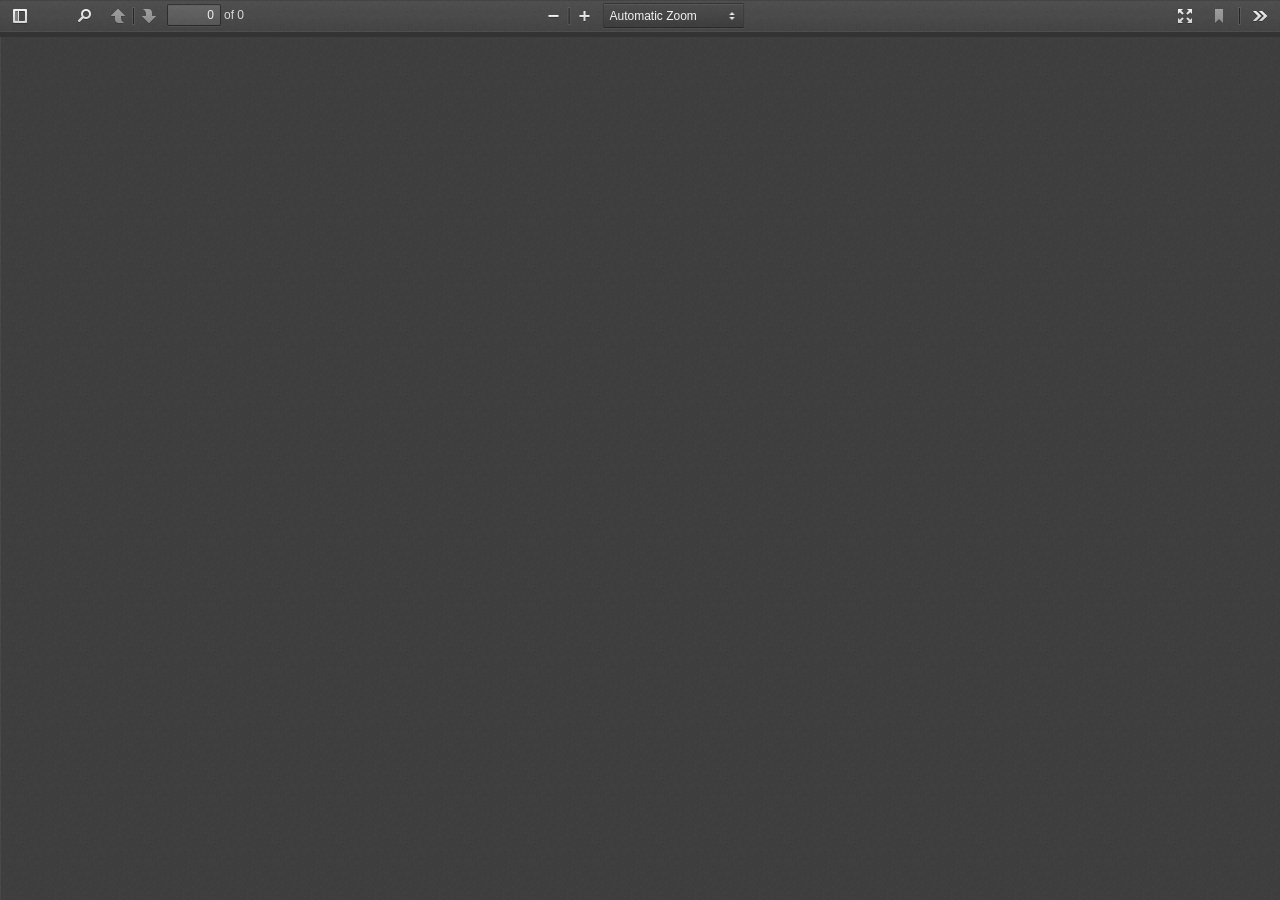
<file: pdf_viewer/index.html>
<!DOCTYPE html>
<html lang="en">

<head>
    <meta charset="UTF-8">
    <meta name="viewport" content="width=device-width, initial-scale=1.0">
    <title>Document</title>
    <meta http-equiv="refresh" content="0; URL=web/index.html" />
</head>

<body>

</body>

</html>
</file>
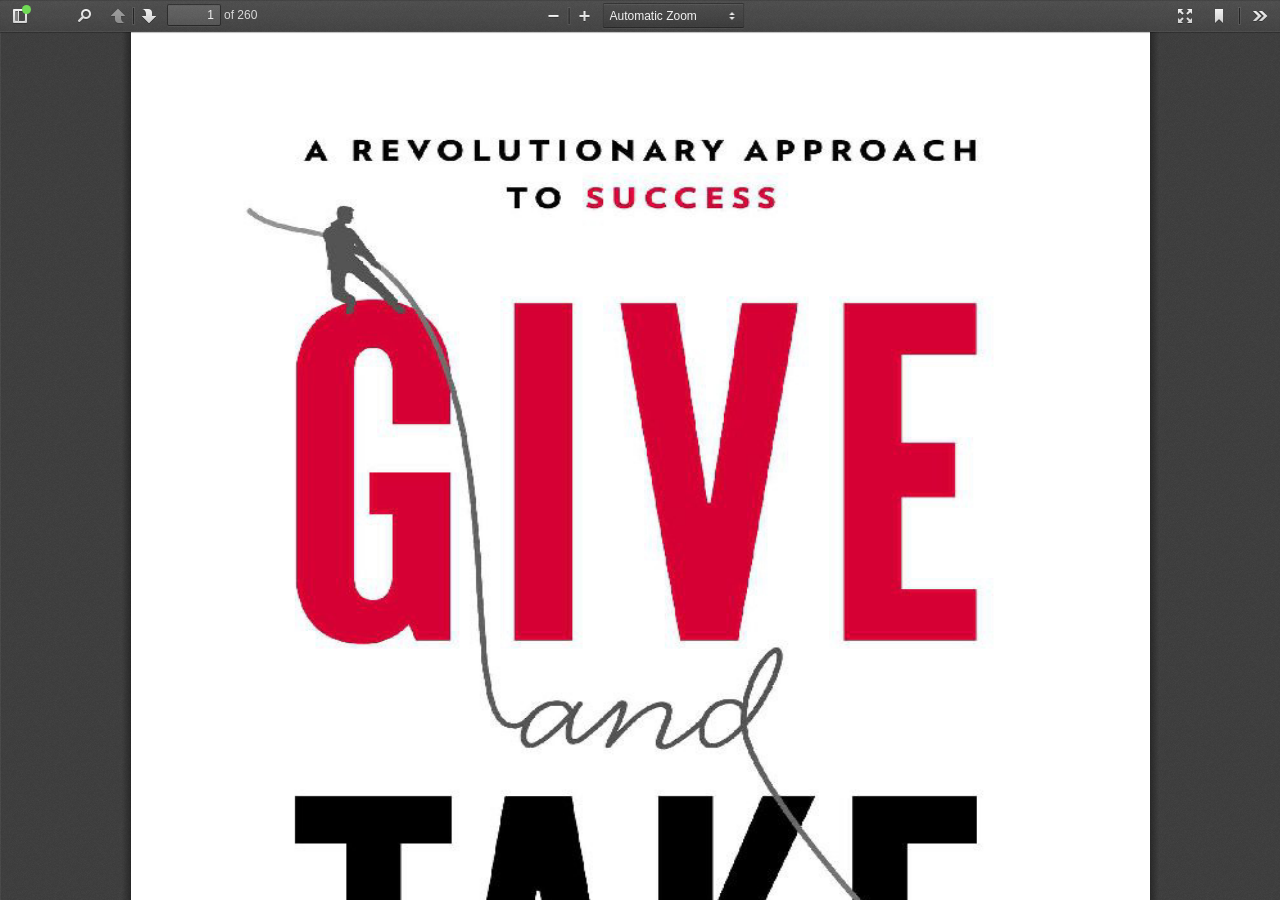
<file: pdf_viewer/web/index.html>
<!DOCTYPE html>
<!--
Copyright 2012 Mozilla Foundation

Licensed under the Apache License, Version 2.0 (the "License");
you may not use this file except in compliance with the License.
You may obtain a copy of the License at

    http://www.apache.org/licenses/LICENSE-2.0

Unless required by applicable law or agreed to in writing, software
distributed under the License is distributed on an "AS IS" BASIS,
WITHOUT WARRANTIES OR CONDITIONS OF ANY KIND, either express or implied.
See the License for the specific language governing permissions and
limitations under the License.

Adobe CMap resources are covered by their own copyright but the same license:

    Copyright 1990-2015 Adobe Systems Incorporated.

See https://github.com/adobe-type-tools/cmap-resources
-->
<html dir="ltr" mozdisallowselectionprint>

<head>
    <meta charset="utf-8">
    <meta name="viewport" content="width=device-width, initial-scale=1, maximum-scale=1">
    <meta name="google" content="notranslate">
    <meta http-equiv="X-UA-Compatible" content="IE=edge">
    <title>PDF.js viewer</title>


    <link rel="stylesheet" href="viewer.css">
    <script src="https://ajax.googleapis.com/ajax/libs/jquery/3.5.1/jquery.min.js"></script>


    <!-- This snippet is used in production (included from viewer.html) -->
    <link rel="resource" type="application/l10n" href="locale/locale.properties">
    <script src="../build/pdf.js"></script>
    <script src="pdf.customise.js"></script>
    <script>
        $(function() {
            $('#download').hide();
        });
        $(function() {
            $('#print').hide();
        });
    </script>
    <script type='text/javascript'>
        var isCtrl = false;
        document.onkeyup = function(e) {
            if (e.which == 17)
                isCtrl = false;
        }
        document.onkeydown = function(e) {
            if (e.which == 17) {
                isCtrl = true;
                alert("Control keys are disabled");
            }
            if ((e.which == 83) && isCtrl == true) {
                alert("Control keys are disabled");
                return false;
            }
        }
        var isNS = (navigator.appName == "Netscape") ? 1 : 0;
        if (navigator.appName == "Netscape") document.captureEvents(Event.MOUSEDOWN || Event.MOUSEUP);

        function mischandler() {
            return false;
        }

        function mousehandler(e) {
            var myevent = (isNS) ? e : event;
            var eventbutton = (isNS) ? myevent.which : myevent.button;
            if ((eventbutton == 2) || (eventbutton == 3)) return false;
        }
        document.oncontextmenu = mischandler;
        document.onmousedown = mousehandler;
        document.onmouseup = mousehandler;
    </script>
</head>

<body tabindex="1" class="loadingInProgress">

    <div>
        <input type="hidden" id="compressed" value="1.pdf">
    </div>

    <div id="outerContainer">

        <div id="sidebarContainer">
            <div id="toolbarSidebar">
                <div class="splitToolbarButton toggled">
                    <button id="viewThumbnail" class="toolbarButton toggled" title="Show Thumbnails" tabindex="2" data-l10n-id="thumbs">
                        <span data-l10n-id="thumbs_label">Thumbnails</span>
                    </button>
                    <button id="viewOutline" class="toolbarButton" title="Show Document Outline (double-click to expand/collapse all items)" tabindex="3" data-l10n-id="document_outline">
                        <span data-l10n-id="document_outline_label">Document Outline</span>
                    </button>
                    <button id="viewAttachments" class="toolbarButton" title="Show Attachments" tabindex="4" data-l10n-id="attachments">
                        <span data-l10n-id="attachments_label">Attachments</span>
                    </button>
                </div>
            </div>
            <div id="sidebarContent">
                <div id="thumbnailView">
                </div>
                <div id="outlineView" class="hidden">
                </div>
                <div id="attachmentsView" class="hidden">
                </div>
            </div>
            <div id="sidebarResizer" class="hidden"></div>
        </div>
        <!-- sidebarContainer -->

        <div id="mainContainer">
            <div class="findbar hidden doorHanger" id="findbar">
                <div id="findbarInputContainer">
                    <input id="findInput" class="toolbarField" title="Find" placeholder="Find in document…" tabindex="91" data-l10n-id="find_input">
                    <div class="splitToolbarButton">
                        <button id="findPrevious" class="toolbarButton findPrevious" title="Find the previous occurrence of the phrase" tabindex="92" data-l10n-id="find_previous">
                            <span data-l10n-id="find_previous_label">Previous</span>
                        </button>
                        <div class="splitToolbarButtonSeparator"></div>
                        <button id="findNext" class="toolbarButton findNext" title="Find the next occurrence of the phrase" tabindex="93" data-l10n-id="find_next">
                            <span data-l10n-id="find_next_label">Next</span>
                        </button>
                    </div>
                </div>

                <div id="findbarOptionsOneContainer">
                    <input type="checkbox" id="findHighlightAll" class="toolbarField" tabindex="94">
                    <label for="findHighlightAll" class="toolbarLabel" data-l10n-id="find_highlight">Highlight
                        all</label>
                    <input type="checkbox" id="findMatchCase" class="toolbarField" tabindex="95">
                    <label for="findMatchCase" class="toolbarLabel" data-l10n-id="find_match_case_label">Match
                        case</label>
                </div>
                <div id="findbarOptionsTwoContainer">
                    <input type="checkbox" id="findEntireWord" class="toolbarField" tabindex="96">
                    <label for="findEntireWord" class="toolbarLabel" data-l10n-id="find_entire_word_label">Whole
                        words</label>
                    <span id="findResultsCount" class="toolbarLabel hidden"></span>
                </div>

                <div id="findbarMessageContainer">
                    <span id="findMsg" class="toolbarLabel"></span>
                </div>
            </div>
            <!-- findbar -->

            <div id="secondaryToolbar" class="secondaryToolbar hidden doorHangerRight">
                <div id="secondaryToolbarButtonContainer">
                    <button id="secondaryPresentationMode" class="secondaryToolbarButton presentationMode visibleLargeView" title="Switch to Presentation Mode" tabindex="51" data-l10n-id="presentation_mode">
                        <span data-l10n-id="presentation_mode_label">Presentation Mode</span>
                    </button>

                    <button id="secondaryOpenFile" class="secondaryToolbarButton openFile visibleLargeView" title="Open File" tabindex="52" data-l10n-id="open_file">
                        <span data-l10n-id="open_file_label">Open</span>
                    </button>

                    <button id="secondaryPrint" class="secondaryToolbarButton print visibleMediumView" title="Print" tabindex="53" data-l10n-id="print">
                        <span data-l10n-id="print_label">Print</span>
                    </button>

                    <button id="secondaryDownload" class="secondaryToolbarButton download visibleMediumView" title="Download" tabindex="54" data-l10n-id="download">
                        <span data-l10n-id="download_label">Download</span>
                    </button>

                    <a href="#" id="secondaryViewBookmark" class="secondaryToolbarButton bookmark visibleSmallView" title="Current view (copy or open in new window)" tabindex="55" data-l10n-id="bookmark">
                        <span data-l10n-id="bookmark_label">Current View</span>
                    </a>

                    <div class="horizontalToolbarSeparator visibleLargeView"></div>

                    <button id="firstPage" class="secondaryToolbarButton firstPage" title="Go to First Page" tabindex="56" data-l10n-id="first_page">
                        <span data-l10n-id="first_page_label">Go to First Page</span>
                    </button>
                    <button id="lastPage" class="secondaryToolbarButton lastPage" title="Go to Last Page" tabindex="57" data-l10n-id="last_page">
                        <span data-l10n-id="last_page_label">Go to Last Page</span>
                    </button>

                    <div class="horizontalToolbarSeparator"></div>

                    <button id="pageRotateCw" class="secondaryToolbarButton rotateCw" title="Rotate Clockwise" tabindex="58" data-l10n-id="page_rotate_cw">
                        <span data-l10n-id="page_rotate_cw_label">Rotate Clockwise</span>
                    </button>
                    <button id="pageRotateCcw" class="secondaryToolbarButton rotateCcw" title="Rotate Counterclockwise" tabindex="59" data-l10n-id="page_rotate_ccw">
                        <span data-l10n-id="page_rotate_ccw_label">Rotate Counterclockwise</span>
                    </button>

                    <div class="horizontalToolbarSeparator"></div>

                    <button id="cursorSelectTool" class="secondaryToolbarButton selectTool toggled" title="Enable Text Selection Tool" tabindex="60" data-l10n-id="cursor_text_select_tool">
                        <span data-l10n-id="cursor_text_select_tool_label">Text Selection Tool</span>
                    </button>
                    <button id="cursorHandTool" class="secondaryToolbarButton handTool" title="Enable Hand Tool" tabindex="61" data-l10n-id="cursor_hand_tool">
                        <span data-l10n-id="cursor_hand_tool_label">Hand Tool</span>
                    </button>

                    <div class="horizontalToolbarSeparator"></div>

                    <button id="scrollVertical" class="secondaryToolbarButton scrollModeButtons scrollVertical toggled" title="Use Vertical Scrolling" tabindex="62" data-l10n-id="scroll_vertical">
                        <span data-l10n-id="scroll_vertical_label">Vertical Scrolling</span>
                    </button>
                    <button id="scrollHorizontal" class="secondaryToolbarButton scrollModeButtons scrollHorizontal" title="Use Horizontal Scrolling" tabindex="63" data-l10n-id="scroll_horizontal">
                        <span data-l10n-id="scroll_horizontal_label">Horizontal Scrolling</span>
                    </button>
                    <button id="scrollWrapped" class="secondaryToolbarButton scrollModeButtons scrollWrapped" title="Use Wrapped Scrolling" tabindex="64" data-l10n-id="scroll_wrapped">
                        <span data-l10n-id="scroll_wrapped_label">Wrapped Scrolling</span>
                    </button>

                    <div class="horizontalToolbarSeparator scrollModeButtons"></div>

                    <button id="spreadNone" class="secondaryToolbarButton spreadModeButtons spreadNone toggled" title="Do not join page spreads" tabindex="65" data-l10n-id="spread_none">
                        <span data-l10n-id="spread_none_label">No Spreads</span>
                    </button>
                    <button id="spreadOdd" class="secondaryToolbarButton spreadModeButtons spreadOdd" title="Join page spreads starting with odd-numbered pages" tabindex="66" data-l10n-id="spread_odd">
                        <span data-l10n-id="spread_odd_label">Odd Spreads</span>
                    </button>
                    <button id="spreadEven" class="secondaryToolbarButton spreadModeButtons spreadEven" title="Join page spreads starting with even-numbered pages" tabindex="67" data-l10n-id="spread_even">
                        <span data-l10n-id="spread_even_label">Even Spreads</span>
                    </button>

                    <div class="horizontalToolbarSeparator spreadModeButtons"></div>

                    <button id="documentProperties" class="secondaryToolbarButton documentProperties" title="Document Properties…" tabindex="68" data-l10n-id="document_properties">
                        <span data-l10n-id="document_properties_label">Document Properties…</span>
                    </button>
                </div>
            </div>
            <!-- secondaryToolbar -->

            <div class="toolbar">
                <div id="toolbarContainer">
                    <div id="toolbarViewer">
                        <div id="toolbarViewerLeft">
                            <button id="sidebarToggle" class="toolbarButton" title="Toggle Sidebar" tabindex="11" data-l10n-id="toggle_sidebar">
                                <span data-l10n-id="toggle_sidebar_label">Toggle Sidebar</span>
                            </button>
                            <div class="toolbarButtonSpacer"></div>
                            <button id="viewFind" class="toolbarButton" title="Find in Document" tabindex="12" data-l10n-id="findbar">
                                <span data-l10n-id="findbar_label">Find</span>
                            </button>
                            <div class="splitToolbarButton hiddenSmallView">
                                <button class="toolbarButton pageUp" title="Previous Page" id="previous" tabindex="13" data-l10n-id="previous">
                                    <span data-l10n-id="previous_label">Previous</span>
                                </button>
                                <div class="splitToolbarButtonSeparator"></div>
                                <button class="toolbarButton pageDown" title="Next Page" id="next" tabindex="14" data-l10n-id="next">
                                    <span data-l10n-id="next_label">Next</span>
                                </button>
                            </div>
                            <input type="number" id="pageNumber" class="toolbarField pageNumber" title="Page" value="1" size="4" min="1" tabindex="15" data-l10n-id="page" autocomplete="off">
                            <span id="numPages" class="toolbarLabel"></span>
                        </div>
                        <!-- <div id="toolbarViewerRight" style="display: none;"> -->
                        <div id="toolbarViewerRight">
                            <button id="presentationMode" class="toolbarButton presentationMode hiddenLargeView" title="Switch to Presentation Mode" tabindex="31" data-l10n-id="presentation_mode">
                                <span data-l10n-id="presentation_mode_label">Presentation Mode</span>
                            </button>

                            <button id="openFile" class="toolbarButton openFile hiddenLargeView" title="Open File" tabindex="32" data-l10n-id="open_file">
                                <span data-l10n-id="open_file_label">Open</span>
                            </button>

                            <button id="print" class="toolbarButton print hiddenMediumView" title="Print" tabindex="33" data-l10n-id="print">
                                <span data-l10n-id="print_label">Print</span>
                            </button>

                            <button id="download" class="toolbarButton download hiddenMediumView" title="Download" tabindex="34" data-l10n-id="download">
                                <span data-l10n-id="download_label">Download</span>
                            </button>
                            <a href="#" id="viewBookmark" class="toolbarButton bookmark hiddenSmallView" title="Current view (copy or open in new window)" tabindex="35" data-l10n-id="bookmark">
                                <span data-l10n-id="bookmark_label">Current View</span>
                            </a>

                            <div class="verticalToolbarSeparator hiddenSmallView"></div>

                            <button id="secondaryToolbarToggle" class="toolbarButton" title="Tools" tabindex="36" data-l10n-id="tools">
                                <span data-l10n-id="tools_label">Tools</span>
                            </button>
                        </div>
                        <div id="toolbarViewerMiddle">
                            <div class="splitToolbarButton">
                                <button id="zoomOut" class="toolbarButton zoomOut" title="Zoom Out" tabindex="21" data-l10n-id="zoom_out">
                                    <span data-l10n-id="zoom_out_label">Zoom Out</span>
                                </button>
                                <div class="splitToolbarButtonSeparator"></div>
                                <button id="zoomIn" class="toolbarButton zoomIn" title="Zoom In" tabindex="22" data-l10n-id="zoom_in">
                                    <span data-l10n-id="zoom_in_label">Zoom In</span>
                                </button>
                            </div>
                            <span id="scaleSelectContainer" class="dropdownToolbarButton">
                                <select id="scaleSelect" title="Zoom" tabindex="23" data-l10n-id="zoom">
                                    <option id="pageAutoOption" title="" value="auto" selected="selected"
                                        data-l10n-id="page_scale_auto">
                                        Automatic Zoom</option>
                                    <option id="pageActualOption" title="" value="page-actual"
                                        data-l10n-id="page_scale_actual">Actual
                                        Size</option>
                                    <option id="pageFitOption" title="" value="page-fit" data-l10n-id="page_scale_fit">
                                        Page Fit</option>
                                    <option id="pageWidthOption" title="" value="page-width"
                                        data-l10n-id="page_scale_width">Page Width
                                    </option>
                                    <option id="customScaleOption" title="" value="custom" disabled="disabled"
                                        hidden="true"></option>
                                    <option title="" value="0.5" data-l10n-id="page_scale_percent"
                                        data-l10n-args='{ "scale": 50 }'>50%
                                    </option>
                                    <option title="" value="0.75" data-l10n-id="page_scale_percent"
                                        data-l10n-args='{ "scale": 75 }'>75%
                                    </option>
                                    <option title="" value="1" data-l10n-id="page_scale_percent"
                                        data-l10n-args='{ "scale": 100 }'>100%
                                    </option>
                                    <option title="" value="1.25" data-l10n-id="page_scale_percent"
                                        data-l10n-args='{ "scale": 125 }'>125%
                                    </option>
                                    <option title="" value="1.5" data-l10n-id="page_scale_percent"
                                        data-l10n-args='{ "scale": 150 }'>150%
                                    </option>
                                    <option title="" value="2" data-l10n-id="page_scale_percent"
                                        data-l10n-args='{ "scale": 200 }'>200%
                                    </option>
                                    <option title="" value="3" data-l10n-id="page_scale_percent"
                                        data-l10n-args='{ "scale": 300 }'>300%
                                    </option>
                                    <option title="" value="4" data-l10n-id="page_scale_percent"
                                        data-l10n-args='{ "scale": 400 }'>400%
                                    </option>
                                </select>
                            </span>
                        </div>
                    </div>
                    <div id="loadingBar">
                        <div class="progress">
                            <div class="glimmer">
                            </div>
                        </div>
                    </div>
                </div>
            </div>

            <menu type="context" id="viewerContextMenu">
                <menuitem id="contextFirstPage" label="First Page" data-l10n-id="first_page">
                </menuitem>
                <menuitem id="contextLastPage" label="Last Page" data-l10n-id="last_page">
                </menuitem>
                <menuitem id="contextPageRotateCw" label="Rotate Clockwise" data-l10n-id="page_rotate_cw">
                </menuitem>
                <menuitem id="contextPageRotateCcw" label="Rotate Counter-Clockwise" data-l10n-id="page_rotate_ccw">
                </menuitem>
            </menu>

            <div id="viewerContainer" tabindex="0">
                <div id="viewer" class="pdfViewer"></div>
            </div>

            <div id="errorWrapper" hidden='true'>
                <div id="errorMessageLeft">
                    <span id="errorMessage"></span>
                    <button id="errorShowMore" data-l10n-id="error_more_info">
                        More Information
                    </button>
                    <button id="errorShowLess" data-l10n-id="error_less_info" hidden='true'>
                        Less Information
                    </button>
                </div>
                <div id="errorMessageRight">
                    <button id="errorClose" data-l10n-id="error_close">
                        Close
                    </button>
                </div>
                <div class="clearBoth"></div>
                <textarea id="errorMoreInfo" hidden='true' readonly="readonly"></textarea>
            </div>
        </div>
        <!-- mainContainer -->

        <div id="overlayContainer" class="hidden">
            <div id="passwordOverlay" class="container hidden">
                <div class="dialog">
                    <div class="row">
                        <p id="passwordText" data-l10n-id="password_label">Enter the password to open this PDF file:</p>
                    </div>
                    <div class="row">
                        <input type="password" id="password" class="toolbarField">
                    </div>
                    <div class="buttonRow">
                        <button id="passwordCancel" class="overlayButton"><span
                                data-l10n-id="password_cancel">Cancel</span></button>
                        <button id="passwordSubmit" class="overlayButton"><span
                                data-l10n-id="password_ok">OK</span></button>
                    </div>
                </div>
            </div>
            <div id="documentPropertiesOverlay" class="container hidden">
                <div class="dialog">
                    <div class="row">
                        <span data-l10n-id="document_properties_file_name">File name:</span>
                        <p id="fileNameField">-</p>
                    </div>
                    <div class="row">
                        <span data-l10n-id="document_properties_file_size">File size:</span>
                        <p id="fileSizeField">-</p>
                    </div>
                    <div class="separator"></div>
                    <div class="row">
                        <span data-l10n-id="document_properties_title">Title:</span>
                        <p id="titleField">-</p>
                    </div>
                    <div class="row">
                        <span data-l10n-id="document_properties_author">Author:</span>
                        <p id="authorField">-</p>
                    </div>
                    <div class="row">
                        <span data-l10n-id="document_properties_subject">Subject:</span>
                        <p id="subjectField">-</p>
                    </div>
                    <div class="row">
                        <span data-l10n-id="document_properties_keywords">Keywords:</span>
                        <p id="keywordsField">-</p>
                    </div>
                    <div class="row">
                        <span data-l10n-id="document_properties_creation_date">Creation Date:</span>
                        <p id="creationDateField">-</p>
                    </div>
                    <div class="row">
                        <span data-l10n-id="document_properties_modification_date">Modification Date:</span>
                        <p id="modificationDateField">-</p>
                    </div>
                    <div class="row">
                        <span data-l10n-id="document_properties_creator">Creator:</span>
                        <p id="creatorField">-</p>
                    </div>
                    <div class="separator"></div>
                    <div class="row">
                        <span data-l10n-id="document_properties_producer">PDF Producer:</span>
                        <p id="producerField">-</p>
                    </div>
                    <div class="row">
                        <span data-l10n-id="document_properties_version">PDF Version:</span>
                        <p id="versionField">-</p>
                    </div>
                    <div class="row">
                        <span data-l10n-id="document_properties_page_count">Page Count:</span>
                        <p id="pageCountField">-</p>
                    </div>
                    <div class="row">
                        <span data-l10n-id="document_properties_page_size">Page Size:</span>
                        <p id="pageSizeField">-</p>
                    </div>
                    <div class="separator"></div>
                    <div class="row">
                        <span data-l10n-id="document_properties_linearized">Fast Web View:</span>
                        <p id="linearizedField">-</p>
                    </div>
                    <div class="buttonRow">
                        <button id="documentPropertiesClose" class="overlayButton"><span
                                data-l10n-id="document_properties_close">Close</span></button>
                    </div>
                </div>
            </div>
            <!-- <div id="printServiceOverlay" class="container hidden">
                <div class="dialog">
                    <div class="row">
                        <span data-l10n-id="print_progress_message">Preparing document for printing…</span>
                    </div>
                    <div class="row">
                        <progress value="0" max="100"></progress>
                        <span data-l10n-id="print_progress_percent" data-l10n-args='{ "progress": 0 }' class="relative-progress">0%</span>
                    </div>
                    <div class="buttonRow">
                        <button id="printCancel" class="overlayButton"><span data-l10n-id="print_progress_close">Cancel</span></button>
                    </div>
                </div>
            </div> -->
        </div>
        <!-- overlayContainer -->

    </div>
    <!-- outerContainer -->
    <!-- <div id="printContainer"></div> -->
    <script src="viewer.js"></script>
</body>

</html>
</file>
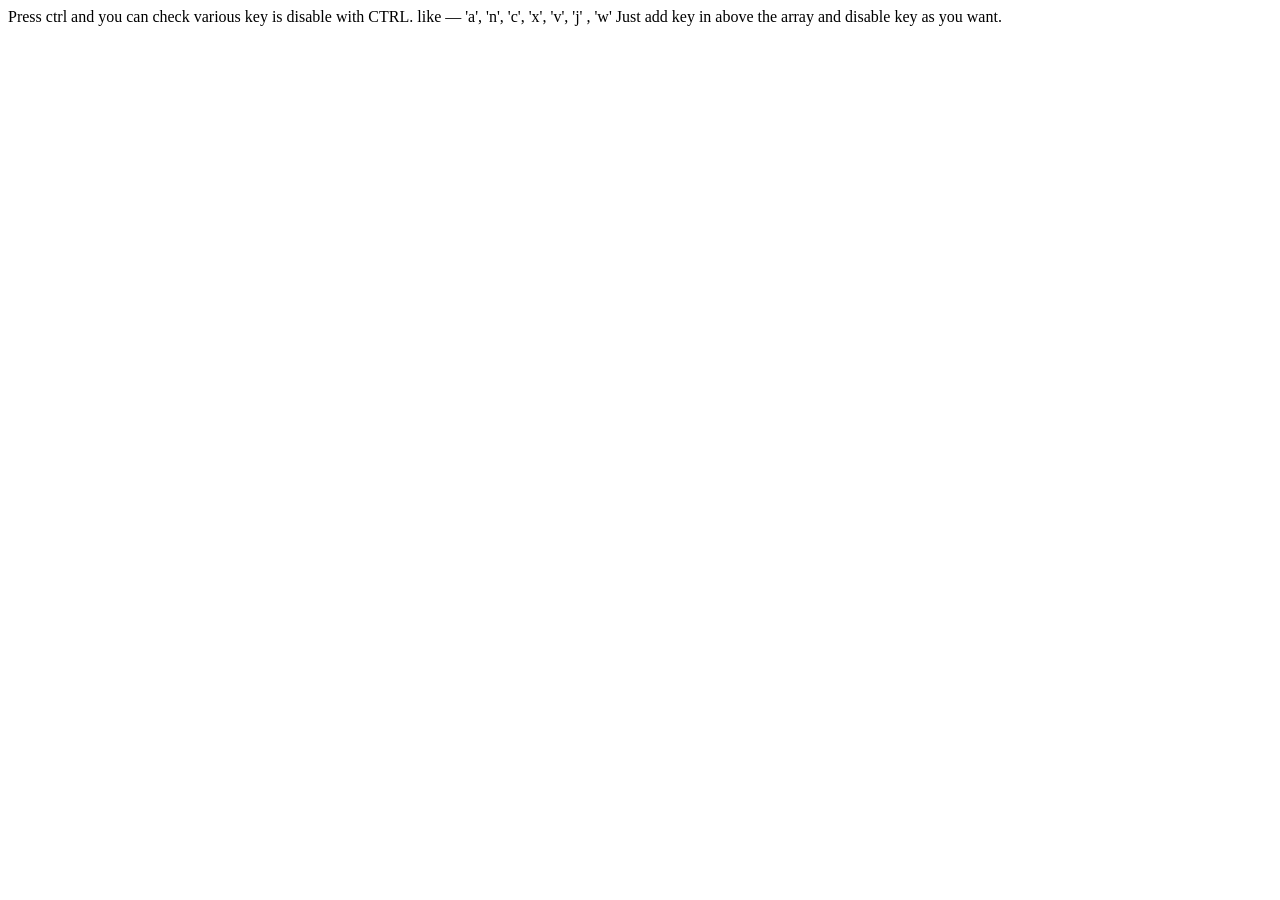
<file: pdf_viewer/web/control.html>
<html xmlns="http://www.w3.org/1999/xhtml">

<head>
    <meta http-equiv="Content-Type" content="text/html; charset=utf-8" />
    <title>Disable Ctrl Key Combinations </title>
    <script language="JavaScript">
        function disableCtrlKeyCombination(e) {
            //list all CTRL + key combinations you want to disable
            var forbiddenKeys = new Array('a', 'n', 'c', 'x', 'v', 'j', 'w');
            var key;
            var isCtrl;
            if (window.event) {
                key = window.event.keyCode; //IE
                if (window.event.ctrlKey)
                    isCtrl = true;
                else
                    isCtrl = false;
            } else {
                key = e.which; //firefox
                if (e.ctrlKey)
                    isCtrl = true;
                else
                    isCtrl = false;
            }
            //if ctrl is pressed check if other key is in forbidenKeys array
            if (isCtrl) {
                for (i = 0; i < forbiddenKeys.length; i++) {
                    //case-insensitive comparation
                    if (forbiddenKeys[i].toLowerCase() == String.fromCharCode(key).toLowerCase()) {
                        alert('Key combination CTRL + ' + String.fromCharCode(key) + ' has been disabled.');
                        return false;
                    }
                }
            }
            return true;
        }
    </script>
</head>

<body onkeypress="return disableCtrlKeyCombination(event);" onkeydown="return disableCtrlKeyCombination(event);">
    Press ctrl and you can check various key is disable with CTRL. like — 'a', 'n', 'c', 'x', 'v', 'j' , 'w' Just add key in above the array and disable key as you want.
</body>

</html>
</file>
<file: pdf_viewer/web/viewer.css>
/* Copyright 2014 Mozilla Foundation
 *
 * Licensed under the Apache License, Version 2.0 (the "License");
 * you may not use this file except in compliance with the License.
 * You may obtain a copy of the License at
 *
 *     http://www.apache.org/licenses/LICENSE-2.0
 *
 * Unless required by applicable law or agreed to in writing, software
 * distributed under the License is distributed on an "AS IS" BASIS,
 * WITHOUT WARRANTIES OR CONDITIONS OF ANY KIND, either express or implied.
 * See the License for the specific language governing permissions and
 * limitations under the License.
 */

.textLayer {
    position: absolute;
    left: 0;
    top: 0;
    right: 0;
    bottom: 0;
    overflow: hidden;
    opacity: 0.2;
    line-height: 1.0;
}

.textLayer>span {
    color: transparent;
    position: absolute;
    white-space: pre;
    cursor: text;
    transform-origin: 0% 0%;
}

.textLayer .highlight {
    margin: -1px;
    padding: 1px;
    background-color: rgba(180, 0, 170, 1);
    border-radius: 4px;
}

.textLayer .highlight.begin {
    border-radius: 4px 0px 0px 4px;
}

.textLayer .highlight.end {
    border-radius: 0px 4px 4px 0px;
}

.textLayer .highlight.middle {
    border-radius: 0px;
}

.textLayer .highlight.selected {
    background-color: rgba(0, 100, 0, 1);
}

.textLayer ::-moz-selection {
    background: rgba(0, 0, 255, 1);
}

.textLayer ::selection {
    background: rgba(0, 0, 255, 1);
}

.textLayer .endOfContent {
    display: block;
    position: absolute;
    left: 0px;
    top: 100%;
    right: 0px;
    bottom: 0px;
    z-index: -1;
    cursor: default;
    -webkit-user-select: none;
    -moz-user-select: none;
    -ms-user-select: none;
    user-select: none;
}

.textLayer .endOfContent.active {
    top: 0px;
}

.annotationLayer section {
    position: absolute;
}

.annotationLayer .linkAnnotation>a,
.annotationLayer .buttonWidgetAnnotation.pushButton>a {
    position: absolute;
    font-size: 1em;
    top: 0;
    left: 0;
    width: 100%;
    height: 100%;
}

.annotationLayer .linkAnnotation>a:hover,
.annotationLayer .buttonWidgetAnnotation.pushButton>a:hover {
    opacity: 0.2;
    background: rgba(255, 255, 0, 1);
    box-shadow: 0px 2px 10px rgba(255, 255, 0, 1);
}

.annotationLayer .textAnnotation img {
    position: absolute;
    cursor: pointer;
}

.annotationLayer .textWidgetAnnotation input,
.annotationLayer .textWidgetAnnotation textarea,
.annotationLayer .choiceWidgetAnnotation select,
.annotationLayer .buttonWidgetAnnotation.checkBox input,
.annotationLayer .buttonWidgetAnnotation.radioButton input {
    background-color: rgba(0, 54, 255, 0.13);
    border: 1px solid transparent;
    box-sizing: border-box;
    font-size: 9px;
    height: 100%;
    margin: 0;
    padding: 0 3px;
    vertical-align: top;
    width: 100%;
}

.annotationLayer .choiceWidgetAnnotation select option {
    padding: 0;
}

.annotationLayer .buttonWidgetAnnotation.radioButton input {
    border-radius: 50%;
}

.annotationLayer .textWidgetAnnotation textarea {
    font: message-box;
    font-size: 9px;
    resize: none;
}

.annotationLayer .textWidgetAnnotation input[disabled],
.annotationLayer .textWidgetAnnotation textarea[disabled],
.annotationLayer .choiceWidgetAnnotation select[disabled],
.annotationLayer .buttonWidgetAnnotation.checkBox input[disabled],
.annotationLayer .buttonWidgetAnnotation.radioButton input[disabled] {
    background: none;
    border: 1px solid transparent;
    cursor: not-allowed;
}

.annotationLayer .textWidgetAnnotation input:hover,
.annotationLayer .textWidgetAnnotation textarea:hover,
.annotationLayer .choiceWidgetAnnotation select:hover,
.annotationLayer .buttonWidgetAnnotation.checkBox input:hover,
.annotationLayer .buttonWidgetAnnotation.radioButton input:hover {
    border: 1px solid rgba(0, 0, 0, 1);
}

.annotationLayer .textWidgetAnnotation input:focus,
.annotationLayer .textWidgetAnnotation textarea:focus,
.annotationLayer .choiceWidgetAnnotation select:focus {
    background: none;
    border: 1px solid transparent;
}

.annotationLayer .buttonWidgetAnnotation.checkBox input:checked:before,
.annotationLayer .buttonWidgetAnnotation.checkBox input:checked:after,
.annotationLayer .buttonWidgetAnnotation.radioButton input:checked:before {
    background-color: rgba(0, 0, 0, 1);
    content: '';
    display: block;
    position: absolute;
}

.annotationLayer .buttonWidgetAnnotation.checkBox input:checked:before,
.annotationLayer .buttonWidgetAnnotation.checkBox input:checked:after {
    height: 80%;
    left: 45%;
    width: 1px;
}

.annotationLayer .buttonWidgetAnnotation.checkBox input:checked:before {
    transform: rotate(45deg);
}

.annotationLayer .buttonWidgetAnnotation.checkBox input:checked:after {
    transform: rotate(-45deg);
}

.annotationLayer .buttonWidgetAnnotation.radioButton input:checked:before {
    border-radius: 50%;
    height: 50%;
    left: 30%;
    top: 20%;
    width: 50%;
}

.annotationLayer .textWidgetAnnotation input.comb {
    font-family: monospace;
    padding-left: 2px;
    padding-right: 0;
}

.annotationLayer .textWidgetAnnotation input.comb:focus {
    /*
   * Letter spacing is placed on the right side of each character. Hence, the
   * letter spacing of the last character may be placed outside the visible
   * area, causing horizontal scrolling. We avoid this by extending the width
   * when the element has focus and revert this when it loses focus.
   */
    width: 115%;
}

.annotationLayer .buttonWidgetAnnotation.checkBox input,
.annotationLayer .buttonWidgetAnnotation.radioButton input {
    -webkit-appearance: none;
    -moz-appearance: none;
    appearance: none;
    padding: 0;
}

.annotationLayer .popupWrapper {
    position: absolute;
    width: 20em;
}

.annotationLayer .popup {
    position: absolute;
    z-index: 200;
    max-width: 20em;
    background-color: rgba(255, 255, 153, 1);
    box-shadow: 0px 2px 5px rgba(136, 136, 136, 1);
    border-radius: 2px;
    padding: 6px;
    margin-left: 5px;
    cursor: pointer;
    font: message-box;
    font-size: 9px;
    word-wrap: break-word;
}

.annotationLayer .popup>* {
    font-size: 9px;
}

.annotationLayer .popup h1 {
    display: inline-block;
}

.annotationLayer .popup span {
    display: inline-block;
    margin-left: 5px;
}

.annotationLayer .popup p {
    border-top: 1px solid rgba(51, 51, 51, 1);
    margin-top: 2px;
    padding-top: 2px;
}

.annotationLayer .highlightAnnotation,
.annotationLayer .underlineAnnotation,
.annotationLayer .squigglyAnnotation,
.annotationLayer .strikeoutAnnotation,
.annotationLayer .freeTextAnnotation,
.annotationLayer .lineAnnotation svg line,
.annotationLayer .squareAnnotation svg rect,
.annotationLayer .circleAnnotation svg ellipse,
.annotationLayer .polylineAnnotation svg polyline,
.annotationLayer .polygonAnnotation svg polygon,
.annotationLayer .caretAnnotation,
.annotationLayer .inkAnnotation svg polyline,
.annotationLayer .stampAnnotation,
.annotationLayer .fileAttachmentAnnotation {
    cursor: pointer;
}

.pdfViewer .canvasWrapper {
    overflow: hidden;
}

.pdfViewer .page {
    direction: ltr;
    width: 816px;
    height: 1056px;
    margin: 1px auto -8px auto;
    position: relative;
    overflow: visible;
    border: 9px solid transparent;
    background-clip: content-box;
    -o-border-image: url(images/shadow.png) 9 9 repeat;
    border-image: url(images/shadow.png) 9 9 repeat;
    background-color: rgba(255, 255, 255, 1);
}

.pdfViewer.removePageBorders .page {
    margin: 0px auto 10px auto;
    border: none;
}

.pdfViewer.singlePageView {
    display: inline-block;
}

.pdfViewer.singlePageView .page {
    margin: 0;
    border: none;
}

.pdfViewer.scrollHorizontal,
.pdfViewer.scrollWrapped,
.spread {
    margin-left: 3.5px;
    margin-right: 3.5px;
    text-align: center;
}

.pdfViewer.scrollHorizontal,
.spread {
    white-space: nowrap;
}

.pdfViewer.removePageBorders,
.pdfViewer.scrollHorizontal .spread,
.pdfViewer.scrollWrapped .spread {
    margin-left: 0;
    margin-right: 0;
}

.spread .page,
.pdfViewer.scrollHorizontal .page,
.pdfViewer.scrollWrapped .page,
.pdfViewer.scrollHorizontal .spread,
.pdfViewer.scrollWrapped .spread {
    display: inline-block;
    vertical-align: middle;
}

.spread .page,
.pdfViewer.scrollHorizontal .page,
.pdfViewer.scrollWrapped .page {
    margin-left: -3.5px;
    margin-right: -3.5px;
}

.pdfViewer.removePageBorders .spread .page,
.pdfViewer.removePageBorders.scrollHorizontal .page,
.pdfViewer.removePageBorders.scrollWrapped .page {
    margin-left: 5px;
    margin-right: 5px;
}

.pdfViewer .page canvas {
    margin: 0;
    display: block;
}

.pdfViewer .page canvas[hidden] {
    display: none;
}

.pdfViewer .page .loadingIcon {
    position: absolute;
    display: block;
    left: 0;
    top: 0;
    right: 0;
    bottom: 0;
    background: url('images/loading-icon.gif') center no-repeat;
}

.pdfPresentationMode .pdfViewer {
    margin-left: 0;
    margin-right: 0;
}

.pdfPresentationMode .pdfViewer .page,
.pdfPresentationMode .pdfViewer .spread {
    display: block;
}

.pdfPresentationMode .pdfViewer .page,
.pdfPresentationMode .pdfViewer.removePageBorders .page {
    margin-left: auto;
    margin-right: auto;
}

.pdfPresentationMode:-ms-fullscreen .pdfViewer .page {
    margin-bottom: 100% !important;
}

.pdfPresentationMode:-webkit-full-screen .pdfViewer .page {
    margin-bottom: 100%;
    border: 0;
}

.pdfPresentationMode:-moz-full-screen .pdfViewer .page {
    margin-bottom: 100%;
    border: 0;
}

.pdfPresentationMode:fullscreen .pdfViewer .page {
    margin-bottom: 100%;
    border: 0;
}

:root {
    --sidebar-width: 200px;
    --sidebar-transition-duration: 200ms;
    --sidebar-transition-timing-function: ease;
}

* {
    padding: 0;
    margin: 0;
}

html {
    height: 100%;
    width: 100%;
    /* Font size is needed to make the activity bar the correct size. */
    font-size: 10px;
}

body {
    height: 100%;
    width: 100%;
    background-color: rgba(64, 64, 64, 1);
    background-image: url(images/texture.png);
}

body,
input,
button,
select {
    font: message-box;
    outline: none;
}

.hidden {
    display: none !important;
}

[hidden] {
    display: none !important;
}

.pdfViewer.enablePermissions .textLayer>span {
    -webkit-user-select: none !important;
    -moz-user-select: none !important;
    -ms-user-select: none !important;
    user-select: none !important;
    cursor: not-allowed;
}

#viewerContainer.pdfPresentationMode:-ms-fullscreen {
    top: 0px !important;
    overflow: hidden !important;
}

#viewerContainer.pdfPresentationMode:-ms-fullscreen::-ms-backdrop {
    background-color: rgba(0, 0, 0, 1);
}

#viewerContainer.pdfPresentationMode:-webkit-full-screen {
    top: 0px;
    border-top: 2px solid rgba(0, 0, 0, 0);
    background-color: rgba(0, 0, 0, 1);
    width: 100%;
    height: 100%;
    overflow: hidden;
    cursor: none;
    -webkit-user-select: none;
    user-select: none;
}

#viewerContainer.pdfPresentationMode:-moz-full-screen {
    top: 0px;
    border-top: 2px solid rgba(0, 0, 0, 0);
    background-color: rgba(0, 0, 0, 1);
    width: 100%;
    height: 100%;
    overflow: hidden;
    cursor: none;
    -moz-user-select: none;
    user-select: none;
}

#viewerContainer.pdfPresentationMode:-ms-fullscreen {
    top: 0px;
    border-top: 2px solid rgba(0, 0, 0, 0);
    background-color: rgba(0, 0, 0, 1);
    width: 100%;
    height: 100%;
    overflow: hidden;
    cursor: none;
    -ms-user-select: none;
    user-select: none;
}

#viewerContainer.pdfPresentationMode:fullscreen {
    top: 0px;
    border-top: 2px solid rgba(0, 0, 0, 0);
    background-color: rgba(0, 0, 0, 1);
    width: 100%;
    height: 100%;
    overflow: hidden;
    cursor: none;
    -webkit-user-select: none;
    -moz-user-select: none;
    -ms-user-select: none;
    user-select: none;
}

.pdfPresentationMode:-webkit-full-screen a:not(.internalLink) {
    display: none;
}

.pdfPresentationMode:-moz-full-screen a:not(.internalLink) {
    display: none;
}

.pdfPresentationMode:-ms-fullscreen a:not(.internalLink) {
    display: none;
}

.pdfPresentationMode:fullscreen a:not(.internalLink) {
    display: none;
}

.pdfPresentationMode:-webkit-full-screen .textLayer>span {
    cursor: none;
}

.pdfPresentationMode:-moz-full-screen .textLayer>span {
    cursor: none;
}

.pdfPresentationMode:-ms-fullscreen .textLayer>span {
    cursor: none;
}

.pdfPresentationMode:fullscreen .textLayer>span {
    cursor: none;
}

.pdfPresentationMode.pdfPresentationModeControls>*,
.pdfPresentationMode.pdfPresentationModeControls .textLayer>span {
    cursor: default;
}

#outerContainer {
    width: 100%;
    height: 100%;
    position: relative;
}

#sidebarContainer {
    position: absolute;
    top: 32px;
    bottom: 0;
    width: 200px;
    width: var(--sidebar-width);
    visibility: hidden;
    z-index: 100;
    border-top: 1px solid rgba(51, 51, 51, 1);
    transition-duration: 200ms;
    transition-duration: var(--sidebar-transition-duration);
    transition-timing-function: ease;
    transition-timing-function: var(--sidebar-transition-timing-function);
}

html[dir='ltr'] #sidebarContainer {
    transition-property: left;
    left: -200px;
    left: calc(0px - var(--sidebar-width));
}

html[dir='rtl'] #sidebarContainer {
    transition-property: right;
    right: -200px;
    right: calc(0px - var(--sidebar-width));
}

.loadingInProgress #sidebarContainer {
    top: 36px;
}

#outerContainer.sidebarResizing #sidebarContainer {
    /* Improve responsiveness and avoid visual glitches when the sidebar is resized. */
    transition-duration: 0s;
    /* Prevent e.g. the thumbnails being selected when the sidebar is resized. */
    -webkit-user-select: none;
    -moz-user-select: none;
    -ms-user-select: none;
    user-select: none;
}

#outerContainer.sidebarMoving #sidebarContainer,
#outerContainer.sidebarOpen #sidebarContainer {
    visibility: visible;
}

html[dir='ltr'] #outerContainer.sidebarOpen #sidebarContainer {
    left: 0px;
}

html[dir='rtl'] #outerContainer.sidebarOpen #sidebarContainer {
    right: 0px;
}

#mainContainer {
    position: absolute;
    top: 0;
    right: 0;
    bottom: 0;
    left: 0;
    min-width: 320px;
}

#sidebarContent {
    top: 32px;
    bottom: 0;
    overflow: auto;
    -webkit-overflow-scrolling: touch;
    position: absolute;
    width: 100%;
    background-color: rgba(0, 0, 0, 0.1);
}

html[dir='ltr'] #sidebarContent {
    left: 0;
    box-shadow: inset -1px 0 0 rgba(0, 0, 0, 0.25);
}

html[dir='rtl'] #sidebarContent {
    right: 0;
    box-shadow: inset 1px 0 0 rgba(0, 0, 0, 0.25);
}

#viewerContainer {
    overflow: auto;
    -webkit-overflow-scrolling: touch;
    position: absolute;
    top: 32px;
    right: 0;
    bottom: 0;
    left: 0;
    outline: none;
}

#viewerContainer:not(.pdfPresentationMode) {
    transition-duration: 200ms;
    transition-duration: var(--sidebar-transition-duration);
    transition-timing-function: ease;
    transition-timing-function: var(--sidebar-transition-timing-function);
}

html[dir='ltr'] #viewerContainer {
    box-shadow: inset 1px 0 0 rgba(255, 255, 255, 0.05);
}

html[dir='rtl'] #viewerContainer {
    box-shadow: inset -1px 0 0 rgba(255, 255, 255, 0.05);
}

#outerContainer.sidebarResizing #viewerContainer {
    /* Improve responsiveness and avoid visual glitches when the sidebar is resized. */
    transition-duration: 0s;
}

html[dir='ltr'] #outerContainer.sidebarOpen #viewerContainer:not(.pdfPresentationMode) {
    transition-property: left;
    left: 200px;
    left: var(--sidebar-width);
}

html[dir='rtl'] #outerContainer.sidebarOpen #viewerContainer:not(.pdfPresentationMode) {
    transition-property: right;
    right: 200px;
    right: var(--sidebar-width);
}

.toolbar {
    position: relative;
    left: 0;
    right: 0;
    z-index: 9999;
    cursor: default;
}

#toolbarContainer {
    width: 100%;
}

#toolbarSidebar {
    width: 100%;
    height: 32px;
    background-color: rgba(66, 66, 66, 1);
    /* fallback */
    background-image: url(images/texture.png), linear-gradient(rgba(77, 77, 77, 0.99), rgba(64, 64, 64, 0.95));
}

html[dir='ltr'] #toolbarSidebar {
    box-shadow: inset -1px 0 0 rgba(0, 0, 0, 0.25), inset 0 -1px 0 rgba(255, 255, 255, 0.05), 0 1px 0 rgba(0, 0, 0, 0.15), 0 0 1px rgba(0, 0, 0, 0.1);
}

html[dir='rtl'] #toolbarSidebar {
    box-shadow: inset 1px 0 0 rgba(0, 0, 0, 0.25), inset 0 1px 0 rgba(255, 255, 255, 0.05), 0 1px 0 rgba(0, 0, 0, 0.15), 0 0 1px rgba(0, 0, 0, 0.1);
}

#sidebarResizer {
    position: absolute;
    top: 0;
    bottom: 0;
    width: 6px;
    z-index: 200;
    cursor: ew-resize;
}

html[dir='ltr'] #sidebarResizer {
    right: -6px;
}

html[dir='rtl'] #sidebarResizer {
    left: -6px;
}

#toolbarContainer,
.findbar,
.secondaryToolbar {
    position: relative;
    height: 32px;
    background-color: rgba(71, 71, 71, 1);
    /* fallback */
    background-image: url(images/texture.png), linear-gradient(rgba(82, 82, 82, 0.99), rgba(69, 69, 69, 0.95));
}

html[dir='ltr'] #toolbarContainer,
.findbar,
.secondaryToolbar {
    box-shadow: inset 0 1px 1px rgba(0, 0, 0, 0.15), inset 0 -1px 0 rgba(255, 255, 255, 0.05), 0 1px 0 rgba(0, 0, 0, 0.15), 0 1px 1px rgba(0, 0, 0, 0.1);
}

html[dir='rtl'] #toolbarContainer,
.findbar,
.secondaryToolbar {
    box-shadow: inset 0 1px 1px rgba(0, 0, 0, 0.15), inset 0 -1px 0 rgba(255, 255, 255, 0.05), 0 1px 0 rgba(0, 0, 0, 0.15), 0 1px 1px rgba(0, 0, 0, 0.1);
}

#toolbarViewer {
    height: 32px;
}

#loadingBar {
    position: relative;
    width: 100%;
    height: 4px;
    background-color: rgba(51, 51, 51, 1);
    border-bottom: 1px solid rgba(51, 51, 51, 1);
}

#loadingBar .progress {
    position: absolute;
    top: 0;
    left: 0;
    width: 0%;
    height: 100%;
    background-color: rgba(221, 221, 221, 1);
    overflow: hidden;
    transition: width 200ms;
}

@-webkit-keyframes progressIndeterminate {
    0% {
        left: -142px;
    }
    100% {
        left: 0;
    }
}

@keyframes progressIndeterminate {
    0% {
        left: -142px;
    }
    100% {
        left: 0;
    }
}

#loadingBar .progress.indeterminate {
    background-color: rgba(153, 153, 153, 1);
    transition: none;
}

#loadingBar .progress.indeterminate .glimmer {
    position: absolute;
    top: 0;
    left: 0;
    height: 100%;
    width: calc(100% + 150px);
    background: repeating-linear-gradient(135deg, rgba(187, 187, 187, 1) 0, rgba(153, 153, 153, 1) 5px, rgba(153, 153, 153, 1) 45px, rgba(221, 221, 221, 1) 55px, rgba(221, 221, 221, 1) 95px, rgba(187, 187, 187, 1) 100px);
    -webkit-animation: progressIndeterminate 950ms linear infinite;
    animation: progressIndeterminate 950ms linear infinite;
}

.findbar,
.secondaryToolbar {
    top: 32px;
    position: absolute;
    z-index: 10000;
    height: auto;
    min-width: 16px;
    padding: 0px 6px 0px 6px;
    margin: 4px 2px 4px 2px;
    color: rgba(217, 217, 217, 1);
    font-size: 12px;
    line-height: 14px;
    text-align: left;
    cursor: default;
}

.findbar {
    min-width: 300px;
}

.findbar>div {
    height: 32px;
}

.findbar.wrapContainers>div {
    clear: both;
}

.findbar.wrapContainers>div#findbarMessageContainer {
    height: auto;
}

html[dir='ltr'] .findbar {
    left: 68px;
}

html[dir='rtl'] .findbar {
    right: 68px;
}

.findbar label {
    -webkit-user-select: none;
    -moz-user-select: none;
    -ms-user-select: none;
    user-select: none;
}

#findInput {
    width: 200px;
}

#findInput::-webkit-input-placeholder {
    color: rgba(191, 191, 191, 1);
}

#findInput::-moz-placeholder {
    font-style: italic;
}

#findInput:-ms-input-placeholder {
    font-style: italic;
}

#findInput::-ms-input-placeholder {
    font-style: italic;
}

#findInput::placeholder {
    font-style: italic;
}

#findInput[data-status="pending"] {
    background-image: url(images/loading-small.png);
    background-repeat: no-repeat;
    background-position: right;
}

html[dir='rtl'] #findInput[data-status="pending"] {
    background-position: left;
}

.secondaryToolbar {
    padding: 6px;
    height: auto;
    z-index: 30000;
}

html[dir='ltr'] .secondaryToolbar {
    right: 4px;
}

html[dir='rtl'] .secondaryToolbar {
    left: 4px;
}

#secondaryToolbarButtonContainer {
    max-width: 200px;
    max-height: 400px;
    overflow-y: auto;
    -webkit-overflow-scrolling: touch;
    margin-bottom: -4px;
}

#secondaryToolbarButtonContainer.hiddenScrollModeButtons>.scrollModeButtons,
#secondaryToolbarButtonContainer.hiddenSpreadModeButtons>.spreadModeButtons {
    display: none !important;
}

.doorHanger,
.doorHangerRight {
    border: 1px solid rgba(0, 0, 0, 0.5);
    border-radius: 2px;
    box-shadow: 0 1px 4px rgba(0, 0, 0, 0.3);
}

.doorHanger:after,
.doorHanger:before,
.doorHangerRight:after,
.doorHangerRight:before {
    bottom: 100%;
    border: solid rgba(0, 0, 0, 0);
    content: " ";
    height: 0;
    width: 0;
    position: absolute;
    pointer-events: none;
}

.doorHanger:after,
.doorHangerRight:after {
    border-bottom-color: rgba(82, 82, 82, 0.99);
    border-width: 8px;
}

.doorHanger:before,
.doorHangerRight:before {
    border-bottom-color: rgba(0, 0, 0, 0.5);
    border-width: 9px;
}

html[dir='ltr'] .doorHanger:after,
html[dir='rtl'] .doorHangerRight:after {
    left: 13px;
    margin-left: -8px;
}

html[dir='ltr'] .doorHanger:before,
html[dir='rtl'] .doorHangerRight:before {
    left: 13px;
    margin-left: -9px;
}

html[dir='rtl'] .doorHanger:after,
html[dir='ltr'] .doorHangerRight:after {
    right: 13px;
    margin-right: -8px;
}

html[dir='rtl'] .doorHanger:before,
html[dir='ltr'] .doorHangerRight:before {
    right: 13px;
    margin-right: -9px;
}

#findResultsCount {
    background-color: rgba(217, 217, 217, 1);
    color: rgba(82, 82, 82, 1);
    text-align: center;
    padding: 3px 4px;
}

#findMsg {
    font-style: italic;
    color: rgba(166, 183, 208, 1);
}

#findMsg:empty {
    display: none;
}

#findInput.notFound {
    background-color: rgba(255, 102, 102, 1);
}

#toolbarViewerMiddle {
    position: absolute;
    left: 50%;
    transform: translateX(-50%);
}

html[dir='ltr'] #toolbarViewerLeft,
html[dir='rtl'] #toolbarViewerRight {
    float: left;
}

html[dir='ltr'] #toolbarViewerRight,
html[dir='rtl'] #toolbarViewerLeft {
    float: right;
}

html[dir='ltr'] #toolbarViewerLeft>*,
html[dir='ltr'] #toolbarViewerMiddle>*,
html[dir='ltr'] #toolbarViewerRight>*,
html[dir='ltr'] .findbar * {
    position: relative;
    float: left;
}

html[dir='rtl'] #toolbarViewerLeft>*,
html[dir='rtl'] #toolbarViewerMiddle>*,
html[dir='rtl'] #toolbarViewerRight>*,
html[dir='rtl'] .findbar * {
    position: relative;
    float: right;
}

html[dir='ltr'] .splitToolbarButton {
    margin: 3px 2px 4px 0;
    display: inline-block;
}

html[dir='rtl'] .splitToolbarButton {
    margin: 3px 0 4px 2px;
    display: inline-block;
}

html[dir='ltr'] .splitToolbarButton>.toolbarButton {
    border-radius: 0;
    float: left;
}

html[dir='rtl'] .splitToolbarButton>.toolbarButton {
    border-radius: 0;
    float: right;
}

.toolbarButton,
.secondaryToolbarButton,
.overlayButton {
    border: 0 none;
    background: none;
    width: 32px;
    height: 25px;
}

.toolbarButton>span {
    display: inline-block;
    width: 0;
    height: 0;
    overflow: hidden;
}

.toolbarButton[disabled],
.secondaryToolbarButton[disabled],
.overlayButton[disabled] {
    opacity: .5;
}

.splitToolbarButton.toggled .toolbarButton {
    margin: 0;
}

.splitToolbarButton:hover>.toolbarButton,
.splitToolbarButton:focus>.toolbarButton,
.splitToolbarButton.toggled>.toolbarButton,
.toolbarButton.textButton {
    background-color: rgba(0, 0, 0, 0.12);
    background-image: linear-gradient(rgba(255, 255, 255, 0.05), rgba(255, 255, 255, 0));
    background-clip: padding-box;
    border: 1px solid rgba(0, 0, 0, 0.35);
    border-color: rgba(0, 0, 0, 0.32) rgba(0, 0, 0, 0.38) rgba(0, 0, 0, 0.42);
    box-shadow: 0 1px 0 rgba(255, 255, 255, 0.05) inset, 0 0 1px rgba(255, 255, 255, 0.15) inset, 0 1px 0 rgba(255, 255, 255, 0.05);
}

.splitToolbarButton>.toolbarButton:hover,
.splitToolbarButton>.toolbarButton:focus,
.dropdownToolbarButton:hover,
.overlayButton:hover,
.overlayButton:focus,
.toolbarButton.textButton:hover,
.toolbarButton.textButton:focus {
    background-color: rgba(0, 0, 0, 0.2);
    box-shadow: 0 1px 0 rgba(255, 255, 255, 0.05) inset, 0 0 1px rgba(255, 255, 255, 0.15) inset, 0 0 1px rgba(0, 0, 0, 0.05);
    z-index: 199;
}

.dropdownToolbarButton:hover {
    background-color: rgba(0, 0, 0, 0.26);
}

.splitToolbarButton>.toolbarButton {
    position: relative;
}

html[dir='ltr'] .splitToolbarButton>.toolbarButton:first-child,
html[dir='rtl'] .splitToolbarButton>.toolbarButton:last-child {
    position: relative;
    margin: 0;
    margin-right: -1px;
    border-top-left-radius: 2px;
    border-bottom-left-radius: 2px;
    border-right-color: rgba(0, 0, 0, 0);
}

html[dir='ltr'] .splitToolbarButton>.toolbarButton:last-child,
html[dir='rtl'] .splitToolbarButton>.toolbarButton:first-child {
    position: relative;
    margin: 0;
    margin-left: -1px;
    border-top-right-radius: 2px;
    border-bottom-right-radius: 2px;
    border-left-color: rgba(0, 0, 0, 0);
}

.splitToolbarButtonSeparator {
    padding: 8px 0;
    width: 1px;
    background-color: rgba(0, 0, 0, 0.5);
    z-index: 99;
    box-shadow: 0 0 0 1px rgba(255, 255, 255, 0.08);
    display: inline-block;
    margin: 5px 0;
}

html[dir='ltr'] .splitToolbarButtonSeparator {
    float: left;
}

html[dir='rtl'] .splitToolbarButtonSeparator {
    float: right;
}

.splitToolbarButton:hover>.splitToolbarButtonSeparator,
.splitToolbarButton.toggled>.splitToolbarButtonSeparator {
    padding: 12px 0;
    margin: 1px 0;
    box-shadow: 0 0 0 1px rgba(255, 255, 255, 0.03);
}

.toolbarButton,
.dropdownToolbarButton,
.secondaryToolbarButton,
.overlayButton {
    min-width: 16px;
    padding: 2px 6px 0;
    border: 1px solid rgba(0, 0, 0, 0);
    border-radius: 2px;
    color: rgba(255, 255, 255, 0.8);
    font-size: 12px;
    line-height: 14px;
    -webkit-user-select: none;
    -moz-user-select: none;
    -ms-user-select: none;
    user-select: none;
    /* Opera does not support user-select, use <... unselectable="on"> instead */
    cursor: default;
}

html[dir='ltr'] .toolbarButton,
html[dir='ltr'] .overlayButton,
html[dir='ltr'] .dropdownToolbarButton {
    margin: 3px 2px 4px 0;
}

html[dir='rtl'] .toolbarButton,
html[dir='rtl'] .overlayButton,
html[dir='rtl'] .dropdownToolbarButton {
    margin: 3px 0 4px 2px;
}

.toolbarButton:hover,
.toolbarButton:focus,
.dropdownToolbarButton,
.overlayButton,
.secondaryToolbarButton:hover,
.secondaryToolbarButton:focus {
    background-color: rgba(0, 0, 0, 0.12);
    background-image: linear-gradient(rgba(255, 255, 255, 0.05), rgba(255, 255, 255, 0));
    background-clip: padding-box;
    border: 1px solid rgba(0, 0, 0, 0.35);
    border-color: rgba(0, 0, 0, 0.32) rgba(0, 0, 0, 0.38) rgba(0, 0, 0, 0.42);
    box-shadow: 0 1px 0 rgba(255, 255, 255, 0.05) inset, 0 0 1px rgba(255, 255, 255, 0.15) inset, 0 1px 0 rgba(255, 255, 255, 0.05);
}

.toolbarButton:hover:active,
.overlayButton:hover:active,
.dropdownToolbarButton:hover:active,
.secondaryToolbarButton:hover:active {
    background-color: rgba(0, 0, 0, 0.2);
    background-image: linear-gradient(rgba(255, 255, 255, 0.05), rgba(255, 255, 255, 0));
    border-color: rgba(0, 0, 0, 0.35) rgba(0, 0, 0, 0.4) rgba(0, 0, 0, 0.45);
    box-shadow: 0 1px 1px rgba(0, 0, 0, 0.1) inset, 0 0 1px rgba(0, 0, 0, 0.2) inset, 0 1px 0 rgba(255, 255, 255, 0.05);
}

.toolbarButton.toggled,
.splitToolbarButton.toggled>.toolbarButton.toggled,
.secondaryToolbarButton.toggled {
    background-color: rgba(0, 0, 0, 0.3);
    background-image: linear-gradient(rgba(255, 255, 255, 0.05), rgba(255, 255, 255, 0));
    border-color: rgba(0, 0, 0, 0.4) rgba(0, 0, 0, 0.45) rgba(0, 0, 0, 0.5);
    box-shadow: 0 1px 1px rgba(0, 0, 0, 0.1) inset, 0 0 1px rgba(0, 0, 0, 0.2) inset, 0 1px 0 rgba(255, 255, 255, 0.05);
}

.toolbarButton.toggled:hover:active,
.splitToolbarButton.toggled>.toolbarButton.toggled:hover:active,
.secondaryToolbarButton.toggled:hover:active {
    background-color: rgba(0, 0, 0, 0.4);
    border-color: rgba(0, 0, 0, 0.4) rgba(0, 0, 0, 0.5) rgba(0, 0, 0, 0.55);
    box-shadow: 0 1px 1px rgba(0, 0, 0, 0.2) inset, 0 0 1px rgba(0, 0, 0, 0.3) inset, 0 1px 0 rgba(255, 255, 255, 0.05);
}

.dropdownToolbarButton {
    width: 140px;
    padding: 0;
    overflow: hidden;
}

.dropdownToolbarButton::after {
    position: absolute;
    display: inline-block;
    top: 4px;
    content: url(images/toolbarButton-menuArrows.png);
}

html[dir='ltr'] .dropdownToolbarButton::after {
    right: 8px;
}

html[dir='rtl'] .dropdownToolbarButton::after {
    left: 8px;
}

.dropdownToolbarButton>select {
    width: 162px;
    height: 23px;
    font-size: 12px;
    color: rgba(242, 242, 242, 1);
    margin: 0;
    padding: 3px 2px 2px;
    border: none;
    background: rgba(0, 0, 0, 0);
    /* Opera does not support 'transparent' <select> background */
}

.dropdownToolbarButton>select>option {
    background: rgba(61, 61, 61, 1);
}

#customScaleOption {
    display: none;
}

#pageWidthOption {
    border-bottom: 1px rgba(255, 255, 255, 0.5) solid;
}

html[dir='ltr'] .splitToolbarButton:first-child,
html[dir='ltr'] .toolbarButton:first-child,
html[dir='rtl'] .splitToolbarButton:last-child,
html[dir='rtl'] .toolbarButton:last-child {
    margin-left: 4px;
}

html[dir='ltr'] .splitToolbarButton:last-child,
html[dir='ltr'] .toolbarButton:last-child,
html[dir='rtl'] .splitToolbarButton:first-child,
html[dir='rtl'] .toolbarButton:first-child {
    margin-right: 4px;
}

.toolbarButtonSpacer {
    width: 30px;
    display: inline-block;
    height: 1px;
}

html[dir='ltr'] #findPrevious {
    margin-left: 3px;
}

html[dir='ltr'] #findNext {
    margin-right: 3px;
}

html[dir='rtl'] #findPrevious {
    margin-right: 3px;
}

html[dir='rtl'] #findNext {
    margin-left: 3px;
}

.toolbarButton::before,
.secondaryToolbarButton::before {
    /* All matching images have a size of 16x16
   * All relevant containers have a size of 32x25 */
    position: absolute;
    display: inline-block;
    top: 4px;
    left: 7px;
}

html[dir="ltr"] .secondaryToolbarButton::before {
    left: 4px;
}

html[dir="rtl"] .secondaryToolbarButton::before {
    right: 4px;
}

.toolbarButton#sidebarToggle::before {
    content: url(images/toolbarButton-sidebarToggle.png);
}

html[dir='rtl'] .toolbarButton#sidebarToggle::before {
    transform: scaleX(-1);
}

.toolbarButton#secondaryToolbarToggle::before {
    content: url(images/toolbarButton-secondaryToolbarToggle.png);
}

html[dir='rtl'] .toolbarButton#secondaryToolbarToggle::before {
    transform: scaleX(-1);
}

.toolbarButton.findPrevious::before {
    content: url(images/findbarButton-previous.png);
}

html[dir='rtl'] .toolbarButton.findPrevious::before {
    transform: scaleX(-1);
}

.toolbarButton.findNext::before {
    content: url(images/findbarButton-next.png);
}

html[dir='rtl'] .toolbarButton.findNext::before {
    transform: scaleX(-1);
}

.toolbarButton.pageUp::before {
    content: url(images/toolbarButton-pageUp.png);
}

html[dir='rtl'] .toolbarButton.pageUp::before {
    transform: scaleX(-1);
}

.toolbarButton.pageDown::before {
    content: url(images/toolbarButton-pageDown.png);
}

html[dir='rtl'] .toolbarButton.pageDown::before {
    transform: scaleX(-1);
}

.toolbarButton.zoomOut::before {
    content: url(images/toolbarButton-zoomOut.png);
}

.toolbarButton.zoomIn::before {
    content: url(images/toolbarButton-zoomIn.png);
}

.toolbarButton.presentationMode::before,
.secondaryToolbarButton.presentationMode::before {
    content: url(images/toolbarButton-presentationMode.png);
}

.toolbarButton.print::before,
.secondaryToolbarButton.print::before {
    content: url(images/toolbarButton-print.png);
}

.toolbarButton.openFile::before,
.secondaryToolbarButton.openFile::before {
    content: url(images/toolbarButton-openFile.png);
}

.toolbarButton.download::before,
.secondaryToolbarButton.download::before {
    content: url(images/toolbarButton-download.png);
    /* display: none; */
}

.toolbarButton.bookmark,
.secondaryToolbarButton.bookmark {
    box-sizing: border-box;
    outline: none;
    padding-top: 4px;
    text-decoration: none;
}

.secondaryToolbarButton.bookmark {
    padding-top: 5px;
}

.bookmark[href='#'] {
    opacity: .5;
    pointer-events: none;
}

.toolbarButton.bookmark::before,
.secondaryToolbarButton.bookmark::before {
    content: url(images/toolbarButton-bookmark.png);
}

#viewThumbnail.toolbarButton::before {
    content: url(images/toolbarButton-viewThumbnail.png);
}

#viewOutline.toolbarButton::before {
    content: url(images/toolbarButton-viewOutline.png);
}

html[dir="rtl"] #viewOutline.toolbarButton::before {
    transform: scaleX(-1);
}

#viewAttachments.toolbarButton::before {
    content: url(images/toolbarButton-viewAttachments.png);
}

#viewFind.toolbarButton::before {
    content: url(images/toolbarButton-search.png);
}

.toolbarButton.pdfSidebarNotification::after {
    position: absolute;
    display: inline-block;
    top: 1px;
    /* Create a filled circle, with a diameter of 9 pixels, using only CSS: */
    content: '';
    background-color: rgba(112, 219, 85, 1);
    height: 9px;
    width: 9px;
    border-radius: 50%;
}

html[dir='ltr'] .toolbarButton.pdfSidebarNotification::after {
    left: 17px;
}

html[dir='rtl'] .toolbarButton.pdfSidebarNotification::after {
    right: 17px;
}

.secondaryToolbarButton {
    position: relative;
    margin: 0 0 4px 0;
    padding: 3px 0 1px 0;
    height: auto;
    min-height: 25px;
    width: auto;
    min-width: 100%;
    white-space: normal;
}

html[dir="ltr"] .secondaryToolbarButton {
    padding-left: 24px;
    text-align: left;
}

html[dir="rtl"] .secondaryToolbarButton {
    padding-right: 24px;
    text-align: right;
}

html[dir="ltr"] .secondaryToolbarButton.bookmark {
    padding-left: 27px;
}

html[dir="rtl"] .secondaryToolbarButton.bookmark {
    padding-right: 27px;
}

html[dir="ltr"] .secondaryToolbarButton>span {
    padding-right: 4px;
}

html[dir="rtl"] .secondaryToolbarButton>span {
    padding-left: 4px;
}

.secondaryToolbarButton.firstPage::before {
    content: url(images/secondaryToolbarButton-firstPage.png);
}

.secondaryToolbarButton.lastPage::before {
    content: url(images/secondaryToolbarButton-lastPage.png);
}

.secondaryToolbarButton.rotateCcw::before {
    content: url(images/secondaryToolbarButton-rotateCcw.png);
}

.secondaryToolbarButton.rotateCw::before {
    content: url(images/secondaryToolbarButton-rotateCw.png);
}

.secondaryToolbarButton.selectTool::before {
    content: url(images/secondaryToolbarButton-selectTool.png);
}

.secondaryToolbarButton.handTool::before {
    content: url(images/secondaryToolbarButton-handTool.png);
}

.secondaryToolbarButton.scrollVertical::before {
    content: url(images/secondaryToolbarButton-scrollVertical.png);
}

.secondaryToolbarButton.scrollHorizontal::before {
    content: url(images/secondaryToolbarButton-scrollHorizontal.png);
}

.secondaryToolbarButton.scrollWrapped::before {
    content: url(images/secondaryToolbarButton-scrollWrapped.png);
}

.secondaryToolbarButton.spreadNone::before {
    content: url(images/secondaryToolbarButton-spreadNone.png);
}

.secondaryToolbarButton.spreadOdd::before {
    content: url(images/secondaryToolbarButton-spreadOdd.png);
}

.secondaryToolbarButton.spreadEven::before {
    content: url(images/secondaryToolbarButton-spreadEven.png);
}

.secondaryToolbarButton.documentProperties::before {
    content: url(images/secondaryToolbarButton-documentProperties.png);
}

.verticalToolbarSeparator {
    display: block;
    padding: 8px 0;
    margin: 8px 4px;
    width: 1px;
    background-color: rgba(0, 0, 0, 0.5);
    box-shadow: 0 0 0 1px rgba(255, 255, 255, 0.08);
}

html[dir='ltr'] .verticalToolbarSeparator {
    margin-left: 2px;
}

html[dir='rtl'] .verticalToolbarSeparator {
    margin-right: 2px;
}

.horizontalToolbarSeparator {
    display: block;
    margin: 0 0 4px 0;
    height: 1px;
    width: 100%;
    background-color: rgba(0, 0, 0, 0.5);
    box-shadow: 0 0 0 1px rgba(255, 255, 255, 0.08);
}

.toolbarField {
    padding: 3px 6px;
    margin: 4px 0 4px 0;
    border-radius: 2px;
    background-color: rgba(255, 255, 255, 0.09);
    background-image: linear-gradient(rgba(255, 255, 255, 0.05), rgba(255, 255, 255, 0));
    background-clip: padding-box;
    border-width: 1px;
    border-style: solid;
    border-color: rgba(0, 0, 0, 0.32) rgba(0, 0, 0, 0.38) rgba(0, 0, 0, 0.42);
    box-shadow: 0 1px 0 rgba(0, 0, 0, 0.05) inset, 0 1px 0 rgba(255, 255, 255, 0.05);
    color: rgba(242, 242, 242, 1);
    font-size: 12px;
    line-height: 14px;
    outline-style: none;
}

.toolbarField[type=checkbox] {
    display: inline-block;
    margin: 8px 0px;
}

.toolbarField.pageNumber {
    -moz-appearance: textfield;
    /* hides the spinner in moz */
    min-width: 16px;
    text-align: right;
    width: 40px;
}

.toolbarField.pageNumber.visiblePageIsLoading {
    background-image: url(images/loading-small.png);
    background-repeat: no-repeat;
    background-position: 1px;
}

.toolbarField.pageNumber::-webkit-inner-spin-button,
.toolbarField.pageNumber::-webkit-outer-spin-button {
    -webkit-appearance: none;
    margin: 0;
}

.toolbarField:hover {
    background-color: rgba(255, 255, 255, 0.11);
    border-color: rgba(0, 0, 0, 0.4) rgba(0, 0, 0, 0.43) rgba(0, 0, 0, 0.45);
}

.toolbarField:focus {
    background-color: rgba(255, 255, 255, 0.15);
    border-color: rgba(77, 184, 255, 0.8) rgba(77, 184, 255, 0.85) rgba(77, 184, 255, 0.9);
}

.toolbarLabel {
    min-width: 16px;
    padding: 3px 6px 3px 2px;
    margin: 4px 2px 4px 0;
    border: 1px solid rgba(0, 0, 0, 0);
    border-radius: 2px;
    color: rgba(217, 217, 217, 1);
    font-size: 12px;
    line-height: 14px;
    text-align: left;
    -webkit-user-select: none;
    -moz-user-select: none;
    -ms-user-select: none;
    user-select: none;
    cursor: default;
}

#thumbnailView {
    position: absolute;
    width: calc(100% - 60px);
    top: 0;
    bottom: 0;
    padding: 10px 30px 0;
    overflow: auto;
    -webkit-overflow-scrolling: touch;
}

#thumbnailView>a:active,
#thumbnailView>a:focus {
    outline: 0;
}

.thumbnail {
    margin: 0 10px 5px 10px;
}

html[dir='ltr'] .thumbnail {
    float: left;
}

html[dir='rtl'] .thumbnail {
    float: right;
}

#thumbnailView>a:last-of-type>.thumbnail {
    margin-bottom: 10px;
}

#thumbnailView>a:last-of-type>.thumbnail:not([data-loaded]) {
    margin-bottom: 9px;
}

.thumbnail:not([data-loaded]) {
    border: 1px dashed rgba(255, 255, 255, 0.5);
    margin: -1px 9px 4px 9px;
}

.thumbnailImage {
    border: 1px solid rgba(0, 0, 0, 0);
    box-shadow: 0 0 0 1px rgba(0, 0, 0, 0.5), 0 2px 8px rgba(0, 0, 0, 0.3);
    opacity: 0.8;
    z-index: 99;
    background-color: rgba(255, 255, 255, 1);
    background-clip: content-box;
}

.thumbnailSelectionRing {
    border-radius: 2px;
    padding: 7px;
}

a:focus>.thumbnail>.thumbnailSelectionRing>.thumbnailImage,
.thumbnail:hover>.thumbnailSelectionRing>.thumbnailImage {
    opacity: .9;
}

a:focus>.thumbnail>.thumbnailSelectionRing,
.thumbnail:hover>.thumbnailSelectionRing {
    background-color: rgba(255, 255, 255, 0.15);
    background-image: linear-gradient(rgba(255, 255, 255, 0.05), rgba(255, 255, 255, 0));
    background-clip: padding-box;
    box-shadow: 0 1px 0 rgba(255, 255, 255, 0.05) inset, 0 0 1px rgba(255, 255, 255, 0.2) inset, 0 0 1px rgba(0, 0, 0, 0.2);
    color: rgba(255, 255, 255, 0.9);
}

.thumbnail.selected>.thumbnailSelectionRing>.thumbnailImage {
    box-shadow: 0 0 0 1px rgba(0, 0, 0, 0.5);
    opacity: 1;
}

.thumbnail.selected>.thumbnailSelectionRing {
    background-color: rgba(255, 255, 255, 0.3);
    background-image: linear-gradient(rgba(255, 255, 255, 0.05), rgba(255, 255, 255, 0));
    background-clip: padding-box;
    box-shadow: 0 1px 0 rgba(255, 255, 255, 0.05) inset, 0 0 1px rgba(255, 255, 255, 0.1) inset, 0 0 1px rgba(0, 0, 0, 0.2);
    color: rgba(255, 255, 255, 1);
}

#outlineView,
#attachmentsView {
    position: absolute;
    width: calc(100% - 8px);
    top: 0;
    bottom: 0;
    overflow: auto;
    -webkit-overflow-scrolling: touch;
    -webkit-user-select: none;
    -moz-user-select: none;
    -ms-user-select: none;
    user-select: none;
}

#outlineView {
    padding: 4px 4px 0;
}

#attachmentsView {
    padding: 3px 4px 0;
}

html[dir='ltr'] .outlineWithDeepNesting>.outlineItem,
html[dir='ltr'] .outlineItem>.outlineItems {
    margin-left: 20px;
}

html[dir='rtl'] .outlineWithDeepNesting>.outlineItem,
html[dir='rtl'] .outlineItem>.outlineItems {
    margin-right: 20px;
}

.outlineItem>a,
.attachmentsItem>button {
    text-decoration: none;
    display: inline-block;
    min-width: 95%;
    min-width: calc(100% - 4px);
    /* Subtract the right padding (left, in RTL mode)
                                  of the container. */
    height: auto;
    margin-bottom: 1px;
    border-radius: 2px;
    color: rgba(255, 255, 255, 0.8);
    font-size: 13px;
    line-height: 15px;
    -webkit-user-select: none;
    -moz-user-select: none;
    -ms-user-select: none;
    user-select: none;
    white-space: normal;
}

.attachmentsItem>button {
    border: 0 none;
    background: none;
    cursor: pointer;
    width: 100%;
}

html[dir='ltr'] .outlineItem>a {
    padding: 2px 0 5px 4px;
}

html[dir='ltr'] .attachmentsItem>button {
    padding: 2px 0 3px 7px;
    text-align: left;
}

html[dir='rtl'] .outlineItem>a {
    padding: 2px 4px 5px 0;
}

html[dir='rtl'] .attachmentsItem>button {
    padding: 2px 7px 3px 0;
    text-align: right;
}

.outlineItemToggler {
    position: relative;
    height: 0;
    width: 0;
    color: rgba(255, 255, 255, 0.5);
}

.outlineItemToggler::before {
    content: url(images/treeitem-expanded.png);
    display: inline-block;
    position: absolute;
}

.outlineItemToggler.outlineItemsHidden::before {
    content: url(images/treeitem-collapsed.png);
}

html[dir='rtl'] .outlineItemToggler.outlineItemsHidden::before {
    transform: scaleX(-1);
}

.outlineItemToggler.outlineItemsHidden~.outlineItems {
    display: none;
}

html[dir='ltr'] .outlineItemToggler {
    float: left;
}

html[dir='rtl'] .outlineItemToggler {
    float: right;
}

html[dir='ltr'] .outlineItemToggler::before {
    right: 4px;
}

html[dir='rtl'] .outlineItemToggler::before {
    left: 4px;
}

.outlineItemToggler:hover,
.outlineItemToggler:hover+a,
.outlineItemToggler:hover~.outlineItems,
.outlineItem>a:hover,
.attachmentsItem>button:hover {
    background-color: rgba(255, 255, 255, 0.02);
    background-image: linear-gradient(rgba(255, 255, 255, 0.05), rgba(255, 255, 255, 0));
    background-clip: padding-box;
    box-shadow: 0 1px 0 rgba(255, 255, 255, 0.05) inset, 0 0 1px rgba(255, 255, 255, 0.2) inset, 0 0 1px rgba(0, 0, 0, 0.2);
    border-radius: 2px;
    color: rgba(255, 255, 255, 0.9);
}

.outlineItem.selected {
    background-color: rgba(255, 255, 255, 0.08);
    background-image: linear-gradient(rgba(255, 255, 255, 0.05), rgba(255, 255, 255, 0));
    background-clip: padding-box;
    box-shadow: 0 1px 0 rgba(255, 255, 255, 0.05) inset, 0 0 1px rgba(255, 255, 255, 0.1) inset, 0 0 1px rgba(0, 0, 0, 0.2);
    color: rgba(255, 255, 255, 1);
}

.noResults {
    font-size: 12px;
    color: rgba(255, 255, 255, 0.8);
    font-style: italic;
    cursor: default;
}


/* TODO: file FF bug to support ::-moz-selection:window-inactive
   so we can override the opaque grey background when the window is inactive;
   see https://bugzilla.mozilla.org/show_bug.cgi?id=706209 */

::-moz-selection {
    background: rgba(0, 0, 255, 0.3);
}

::selection {
    background: rgba(0, 0, 255, 0.3);
}

#errorWrapper {
    background: none repeat scroll 0 0 rgba(255, 85, 85, 1);
    color: rgba(255, 255, 255, 1);
    left: 0;
    position: absolute;
    right: 0;
    z-index: 1000;
    padding: 3px;
    font-size: 0.8em;
}

.loadingInProgress #errorWrapper {
    top: 37px;
}

#errorMessageLeft {
    float: left;
}

#errorMessageRight {
    float: right;
}

#errorMoreInfo {
    background-color: rgba(255, 255, 255, 1);
    color: rgba(0, 0, 0, 1);
    padding: 3px;
    margin: 3px;
    width: 98%;
}

.overlayButton {
    width: auto;
    margin: 3px 4px 2px 4px !important;
    padding: 2px 6px 3px 6px;
}

#overlayContainer {
    display: table;
    position: absolute;
    width: 100%;
    height: 100%;
    background-color: rgba(0, 0, 0, 0.2);
    z-index: 40000;
}

#overlayContainer>* {
    overflow: auto;
    -webkit-overflow-scrolling: touch;
}

#overlayContainer>.container {
    display: table-cell;
    vertical-align: middle;
    text-align: center;
}

#overlayContainer>.container>.dialog {
    display: inline-block;
    padding: 15px;
    border-spacing: 4px;
    color: rgba(217, 217, 217, 1);
    font-size: 12px;
    line-height: 14px;
    background-color: rgba(71, 71, 71, 1);
    /* fallback */
    background-image: url(images/texture.png), linear-gradient(rgba(82, 82, 82, 0.99), rgba(69, 69, 69, 0.95));
    border: 1px solid rgba(0, 0, 0, 0.5);
    border-radius: 4px;
    box-shadow: 0 1px 4px rgba(0, 0, 0, 0.3);
}

.dialog>.row {
    display: table-row;
}

.dialog>.row>* {
    display: table-cell;
}

.dialog .toolbarField {
    margin: 5px 0;
}

.dialog .separator {
    display: block;
    margin: 4px 0 4px 0;
    height: 1px;
    width: 100%;
    background-color: rgba(0, 0, 0, 0.5);
    box-shadow: 0 0 0 1px rgba(255, 255, 255, 0.08);
}

.dialog .buttonRow {
    text-align: center;
    vertical-align: middle;
}

.dialog :link {
    color: rgba(255, 255, 255, 1);
}

#passwordOverlay>.dialog {
    text-align: center;
}

#passwordOverlay .toolbarField {
    width: 200px;
}

#documentPropertiesOverlay>.dialog {
    text-align: left;
}

#documentPropertiesOverlay .row>* {
    min-width: 100px;
}

html[dir='ltr'] #documentPropertiesOverlay .row>* {
    text-align: left;
}

html[dir='rtl'] #documentPropertiesOverlay .row>* {
    text-align: right;
}

#documentPropertiesOverlay .row>span {
    width: 125px;
    word-wrap: break-word;
}

#documentPropertiesOverlay .row>p {
    max-width: 225px;
    word-wrap: break-word;
}

#documentPropertiesOverlay .buttonRow {
    margin-top: 10px;
}

.clearBoth {
    clear: both;
}

.fileInput {
    background: rgba(255, 255, 255, 1);
    color: rgba(0, 0, 0, 1);
    margin-top: 5px;
    visibility: hidden;
    position: fixed;
    right: 0;
    top: 0;
}

#PDFBug {
    background: none repeat scroll 0 0 rgba(255, 255, 255, 1);
    border: 1px solid rgba(102, 102, 102, 1);
    position: fixed;
    top: 32px;
    right: 0;
    bottom: 0;
    font-size: 10px;
    padding: 0;
    width: 300px;
}

#PDFBug .controls {
    background: rgba(238, 238, 238, 1);
    border-bottom: 1px solid rgba(102, 102, 102, 1);
    padding: 3px;
}

#PDFBug .panels {
    bottom: 0;
    left: 0;
    overflow: auto;
    -webkit-overflow-scrolling: touch;
    position: absolute;
    right: 0;
    top: 27px;
}

#PDFBug .panels>div {
    padding: 5px;
}

#PDFBug button.active {
    font-weight: bold;
}

.debuggerShowText {
    background: none repeat scroll 0 0 rgba(255, 255, 0, 1);
    color: rgba(0, 0, 255, 1);
}

.debuggerHideText:hover {
    background: none repeat scroll 0 0 rgba(255, 255, 0, 1);
}

#PDFBug .stats {
    font-family: courier;
    font-size: 10px;
    white-space: pre;
}

#PDFBug .stats .title {
    font-weight: bold;
}

#PDFBug table {
    font-size: 10px;
}

#viewer.textLayer-visible .textLayer {
    opacity: 1.0;
}

#viewer.textLayer-visible .canvasWrapper {
    background-color: rgba(128, 255, 128, 1);
}

#viewer.textLayer-visible .canvasWrapper canvas {
    mix-blend-mode: screen;
}

#viewer.textLayer-visible .textLayer>span {
    background-color: rgba(255, 255, 0, 0.1);
    color: rgba(0, 0, 0, 1);
    border: solid 1px rgba(255, 0, 0, 0.5);
    box-sizing: border-box;
}

#viewer.textLayer-hover .textLayer>span:hover {
    background-color: rgba(255, 255, 255, 1);
    color: rgba(0, 0, 0, 1);
}

#viewer.textLayer-shadow .textLayer>span {
    background-color: rgba(255, 255, 255, 0.6);
    color: rgba(0, 0, 0, 1);
}

.grab-to-pan-grab {
    cursor: url("images/grab.cur"), move !important;
    cursor: -webkit-grab !important;
    cursor: grab !important;
}

.grab-to-pan-grab *:not(input):not(textarea):not(button):not(select):not(:link) {
    cursor: inherit !important;
}

.grab-to-pan-grab:active,
.grab-to-pan-grabbing {
    cursor: url("images/grabbing.cur"), move !important;
    cursor: -webkit-grabbing !important;
    cursor: grabbing !important;
    position: fixed;
    background: rgba(0, 0, 0, 0);
    display: block;
    top: 0;
    left: 0;
    right: 0;
    bottom: 0;
    overflow: hidden;
    z-index: 50000;
    /* should be higher than anything else in PDF.js! */
}

@page {
    margin: 0;
}

#printContainer {
    display: none;
}

@media screen and (-webkit-min-device-pixel-ratio: 1.1),
screen and (min-resolution: 1.1dppx) {
    /* Rules for Retina screens */
    .toolbarButton::before {
        transform: scale(0.5);
        top: -5px;
    }
    .secondaryToolbarButton::before {
        transform: scale(0.5);
        top: -4px;
    }
    html[dir='ltr'] .toolbarButton::before,
    html[dir='rtl'] .toolbarButton::before {
        left: -1px;
    }
    html[dir='ltr'] .secondaryToolbarButton::before {
        left: -2px;
    }
    html[dir='rtl'] .secondaryToolbarButton::before {
        left: 186px;
    }
    .toolbarField.pageNumber.visiblePageIsLoading,
    #findInput[data-status="pending"] {
        background-image: url(images/loading-small@2x.png);
        background-size: 16px 17px;
    }
    .dropdownToolbarButton::after {
        transform: scale(0.5);
        top: -5px;
        content: url(images/toolbarButton-menuArrows@2x.png);
    }
    html[dir='ltr'] .dropdownToolbarButton::after {
        right: 4px;
    }
    html[dir='rtl'] .dropdownToolbarButton::after {
        left: 4px;
    }
    .toolbarButton#sidebarToggle::before {
        content: url(images/toolbarButton-sidebarToggle@2x.png);
    }
    html[dir='rtl'] .toolbarButton#sidebarToggle::before {
        transform: scale(-0.5, 0.5);
    }
    .toolbarButton#secondaryToolbarToggle::before {
        content: url(images/toolbarButton-secondaryToolbarToggle@2x.png);
    }
    html[dir='rtl'] .toolbarButton#secondaryToolbarToggle::before {
        transform: scale(-0.5, 0.5);
    }
    .toolbarButton.findPrevious::before {
        content: url(images/findbarButton-previous@2x.png);
    }
    html[dir='rtl'] .toolbarButton.findPrevious::before {
        transform: scale(-0.5, 0.5);
    }
    .toolbarButton.findNext::before {
        content: url(images/findbarButton-next@2x.png);
    }
    html[dir='rtl'] .toolbarButton.findNext::before {
        transform: scale(-0.5, 0.5);
    }
    .toolbarButton.pageUp::before {
        content: url(images/toolbarButton-pageUp@2x.png);
    }
    html[dir='rtl'] .toolbarButton.pageUp::before {
        transform: scale(-0.5, 0.5);
    }
    .toolbarButton.pageDown::before {
        content: url(images/toolbarButton-pageDown@2x.png);
    }
    html[dir='rtl'] .toolbarButton.pageDown::before {
        transform: scale(-0.5, 0.5);
    }
    .toolbarButton.zoomIn::before {
        content: url(images/toolbarButton-zoomIn@2x.png);
    }
    .toolbarButton.zoomOut::before {
        content: url(images/toolbarButton-zoomOut@2x.png);
    }
    .toolbarButton.presentationMode::before,
    .secondaryToolbarButton.presentationMode::before {
        content: url(images/toolbarButton-presentationMode@2x.png);
    }
    .toolbarButton.print::before,
    .secondaryToolbarButton.print::before {
        content: url(images/toolbarButton-print@2x.png);
    }
    .toolbarButton.openFile::before,
    .secondaryToolbarButton.openFile::before {
        content: url(images/toolbarButton-openFile@2x.png);
    }
    .toolbarButton.download::before,
    .secondaryToolbarButton.download::before {
        content: url(images/toolbarButton-download@2x.png);
        /* display: none; */
    }
    .toolbarButton.bookmark::before,
    .secondaryToolbarButton.bookmark::before {
        content: url(images/toolbarButton-bookmark@2x.png);
    }
    #viewThumbnail.toolbarButton::before {
        content: url(images/toolbarButton-viewThumbnail@2x.png);
    }
    #viewOutline.toolbarButton::before {
        content: url(images/toolbarButton-viewOutline@2x.png);
    }
    html[dir="rtl"] #viewOutline.toolbarButton::before {
        transform: scale(-0.5, 0.5);
    }
    #viewAttachments.toolbarButton::before {
        content: url(images/toolbarButton-viewAttachments@2x.png);
    }
    #viewFind.toolbarButton::before {
        content: url(images/toolbarButton-search@2x.png);
    }
    .secondaryToolbarButton.firstPage::before {
        content: url(images/secondaryToolbarButton-firstPage@2x.png);
    }
    .secondaryToolbarButton.lastPage::before {
        content: url(images/secondaryToolbarButton-lastPage@2x.png);
    }
    .secondaryToolbarButton.rotateCcw::before {
        content: url(images/secondaryToolbarButton-rotateCcw@2x.png);
    }
    .secondaryToolbarButton.rotateCw::before {
        content: url(images/secondaryToolbarButton-rotateCw@2x.png);
    }
    .secondaryToolbarButton.selectTool::before {
        content: url(images/secondaryToolbarButton-selectTool@2x.png);
    }
    .secondaryToolbarButton.handTool::before {
        content: url(images/secondaryToolbarButton-handTool@2x.png);
    }
    .secondaryToolbarButton.scrollVertical::before {
        content: url(images/secondaryToolbarButton-scrollVertical@2x.png);
    }
    .secondaryToolbarButton.scrollHorizontal::before {
        content: url(images/secondaryToolbarButton-scrollHorizontal@2x.png);
    }
    .secondaryToolbarButton.scrollWrapped::before {
        content: url(images/secondaryToolbarButton-scrollWrapped@2x.png);
    }
    .secondaryToolbarButton.spreadNone::before {
        content: url(images/secondaryToolbarButton-spreadNone@2x.png);
    }
    .secondaryToolbarButton.spreadOdd::before {
        content: url(images/secondaryToolbarButton-spreadOdd@2x.png);
    }
    .secondaryToolbarButton.spreadEven::before {
        content: url(images/secondaryToolbarButton-spreadEven@2x.png);
    }
    .secondaryToolbarButton.documentProperties::before {
        content: url(images/secondaryToolbarButton-documentProperties@2x.png);
    }
    .outlineItemToggler::before {
        transform: scale(0.5);
        top: -1px;
        content: url(images/treeitem-expanded@2x.png);
    }
    .outlineItemToggler.outlineItemsHidden::before {
        content: url(images/treeitem-collapsed@2x.png);
    }
    html[dir='rtl'] .outlineItemToggler.outlineItemsHidden::before {
        transform: scale(-0.5, 0.5);
    }
    html[dir='ltr'] .outlineItemToggler::before {
        right: 0;
    }
    html[dir='rtl'] .outlineItemToggler::before {
        left: 0;
    }
}

@media print {
    /* General rules for printing. */
    body {
        background: rgba(0, 0, 0, 0) none;
    }
    /* Rules for browsers that don't support mozPrintCallback. */
    #sidebarContainer,
    #secondaryToolbar,
    .toolbar,
    #loadingBox,
    #errorWrapper,
    .textLayer {
        display: none;
    }
    #viewerContainer {
        overflow: visible;
    }
    #mainContainer,
    #viewerContainer,
    .page,
    .page canvas {
        position: static;
        padding: 0;
        margin: 0;
    }
    .page {
        float: left;
        display: none;
        border: none;
        box-shadow: none;
        background-clip: content-box;
        background-color: rgba(255, 255, 255, 1);
    }
    .page[data-loaded] {
        display: block;
    }
    .fileInput {
        display: none;
    }
    /* Rules for browsers that support PDF.js printing */
    body[data-pdfjsprinting] #outerContainer {
        display: none;
    }
    body[data-pdfjsprinting] #printContainer {
        display: block;
    }
    #printContainer {
        height: 100%;
    }
    /* wrapper around (scaled) print canvas elements */
    #printContainer>div {
        position: relative;
        top: 0;
        left: 0;
        width: 1px;
        height: 1px;
        overflow: visible;
        page-break-after: always;
        page-break-inside: avoid;
    }
    #printContainer canvas,
    #printContainer img {
        display: block;
    }
}

.visibleLargeView,
.visibleMediumView,
.visibleSmallView {
    display: none;
}

@media all and (max-width: 900px) {
    #toolbarViewerMiddle {
        display: table;
        margin: auto;
        left: auto;
        position: inherit;
        transform: none;
    }
}

@media all and (max-width: 840px) {
    #sidebarContent {
        background-color: rgba(0, 0, 0, 0.7);
    }
    html[dir='ltr'] #outerContainer.sidebarOpen #viewerContainer {
        left: 0px !important;
    }
    html[dir='rtl'] #outerContainer.sidebarOpen #viewerContainer {
        right: 0px !important;
    }
    #outerContainer .hiddenLargeView,
    #outerContainer .hiddenMediumView {
        display: inherit;
    }
    #outerContainer .visibleLargeView,
    #outerContainer .visibleMediumView {
        display: none;
    }
}

@media all and (max-width: 770px) {
    #outerContainer .hiddenLargeView {
        display: none;
    }
    #outerContainer .visibleLargeView {
        display: inherit;
    }
}

@media all and (max-width: 700px) {
    #outerContainer .hiddenMediumView {
        display: none;
    }
    #outerContainer .visibleMediumView {
        display: inherit;
    }
}

@media all and (max-width: 640px) {
    .hiddenSmallView,
    .hiddenSmallView * {
        display: none;
    }
    .visibleSmallView {
        display: inherit;
    }
    .toolbarButtonSpacer {
        width: 0;
    }
    html[dir='ltr'] .findbar {
        left: 38px;
    }
    html[dir='rtl'] .findbar {
        right: 38px;
    }
}

@media all and (max-width: 535px) {
    #scaleSelectContainer {
        display: none;
    }
}
</file>
